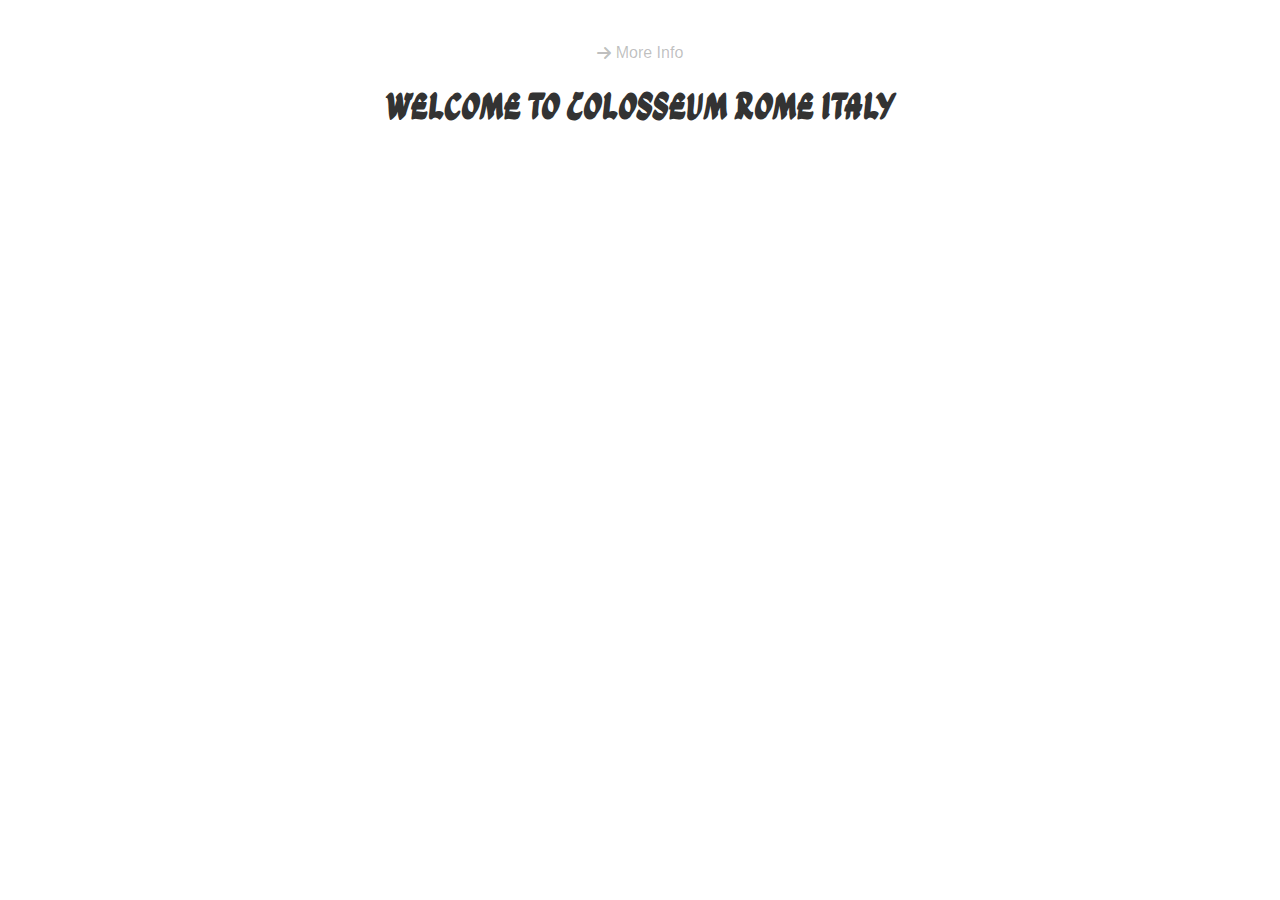
<file: index.html>
<!DOCTYPE html>
<html lang="en">

<head>
  <meta charset="UTF-8">
  <meta name="viewport" content="width=device-width, initial-scale=1.0">
  <title>Colosseum Rome</title>
  <link rel="stylesheet" href="https://cdnjs.cloudflare.com/ajax/libs/font-awesome/6.1.1/css/all.min.css">
  <link rel="stylesheet" href="style.css">
</head>

<body>
  <header>
    <div class="more-info">
      <a href="about.html" title="More Info">
        <i class="fas fa-arrow-right"></i> More Info
      </a>
    </div>
    <div class="container">
      <h1>Welcome to Colosseum Rome Italy</h1>
    </div>
  </header>

  <main>
    <div id="container3D"></div>
  </main>

  <script type="module" src="script.js"></script>
</body>

</html>
</file>
<file: style.css>
@import url('https://fonts.googleapis.com/css2?family=Ga+Maamli&display=swap');

* {
  box-sizing: border-box;
  margin: 0;
  padding: 0;
}

body {
  font-family: Arial, sans-serif;
  line-height: 1.6;
  color: #333;
}

.container {
  max-width: 960px;
  margin: 0 auto;
  margin-top: 10px;

}

header {
  color: #333;
  text-align: center;
}

header h1 {
  font-size: 2.3rem;
  font-family: "Ga Maamli", sans-serif;

}

main {
  display: flex;
  justify-content: center;
  align-items: center;
  min-height: 70vh;
  flex-direction: column;
}


.more-info {
  text-align: center;
  display: flex;
  justify-content: center;
  width: 100%;
  margin-top: 40px;
}

.more-info a {
  display: inline-flex;
  color: #33333350;
  font-size: 1rem;
  align-items: center;
  position: relative;
  justify-content: center;
  text-decoration: none;
}

.more-info a:hover {
  color: #007bff;
  cursor: pointer;
  z-index: 1000;

}

.more-info a i {
  margin-right: 5px;
}


#container3D canvas {
  width: 100vw !important;
  height: 100vh !important;
  position: absolute;
  margin-top: 100px;
  top: 0;
  left: 0;
}

@media (max-width: 768px) {
  main {
    flex-direction: column;
    align-items: center;
  }

  .container {
    width: 90%;
  }

  header h1 {
    font-size: 1rem;
  }

  .more-info a {
    font-size: 0.9rem;
  }

  #container3D canvas {
    width: 100% !important;
    height: auto !important;
    margin-top: 50px;
  }
}

@media (max-width: 480px) {
  header h1 {
    font-size: 0.7rem;
  }

  .more-info {
    flex-direction: column;
    margin-top: 20px;
    font-size: 5px;
  }

  .more-info a {
    margin-bottom: 8px;
    font-size: 11px;
  }
}
</file>
